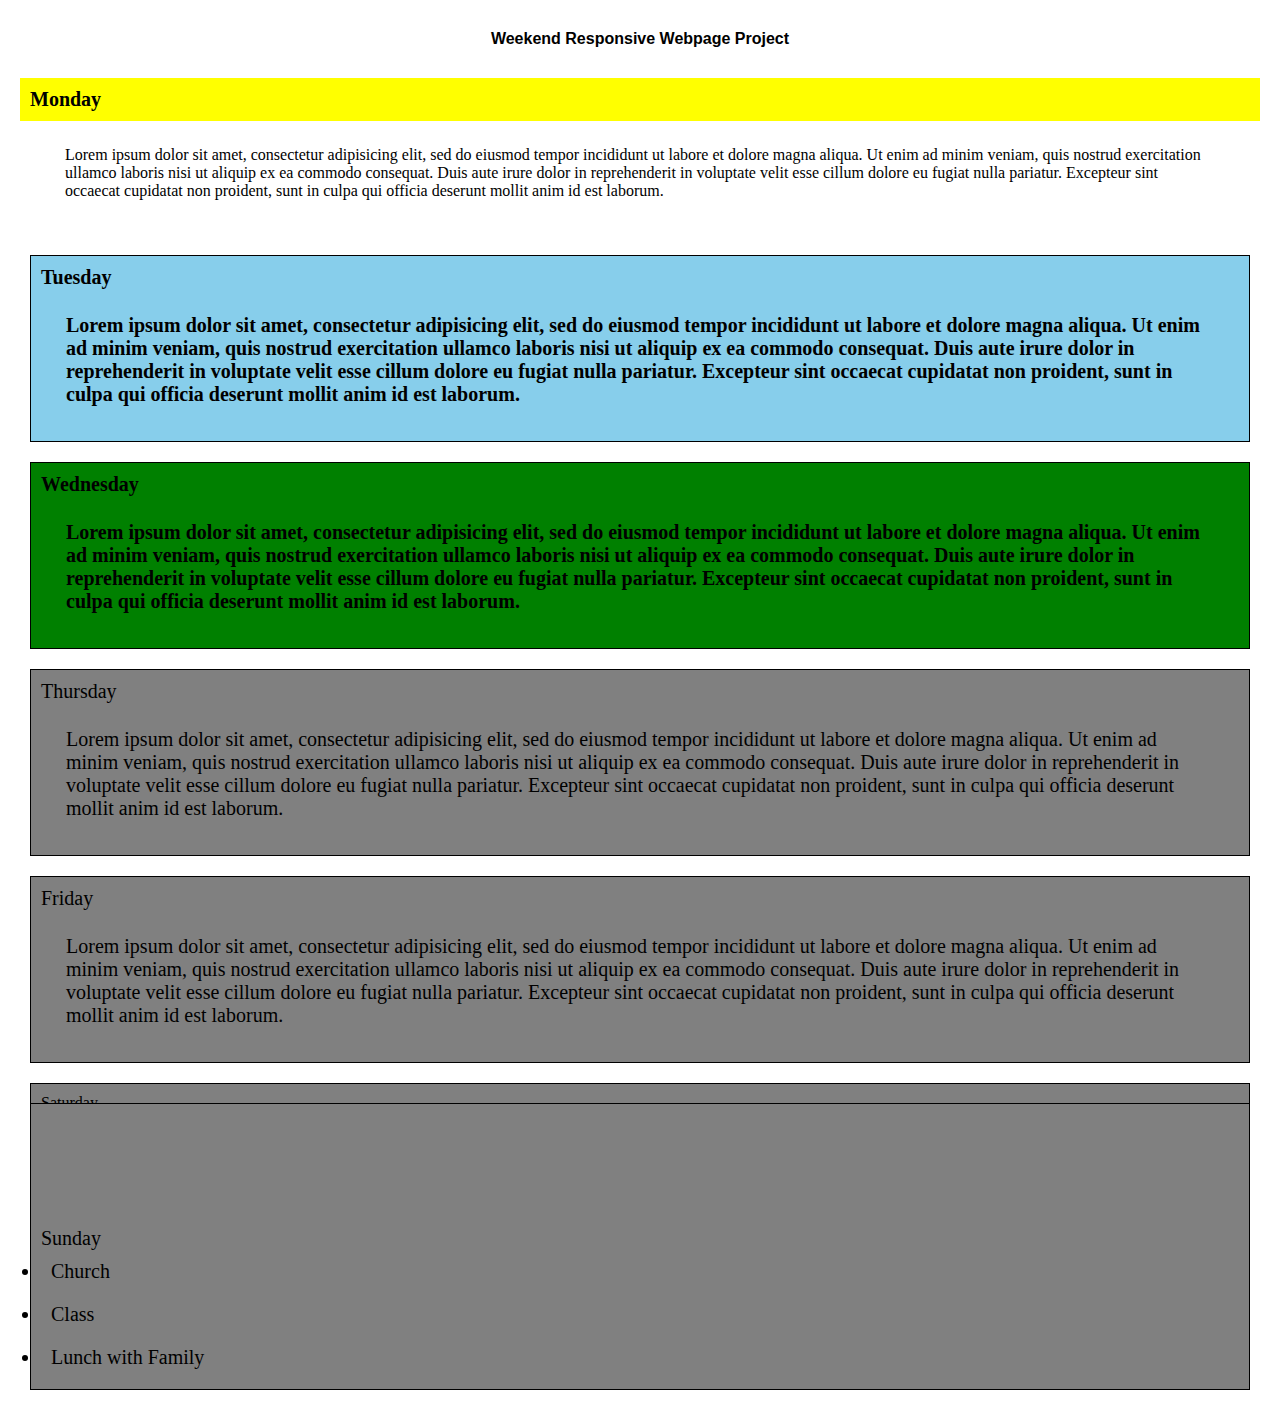
<file: index.html>
<!DOCTYPE html>
<html lang="en">
<meta charset="utf-8">
<meta name="viewport" content="width=device-width, initial-scale=1">
<link rel="stylesheet" href="style.css">
<head>
	<title>My homework</title>
</head>
<body>
	<h1> Weekend Responsive Webpage Project</h1>
	<div class="row">
		<section class="section1">
		<div class="Mo1">Monday</div>
		<p>Lorem ipsum dolor sit amet, consectetur adipisicing elit, sed do eiusmod
		tempor incididunt ut labore et dolore magna aliqua. Ut enim ad minim veniam,
		quis nostrud exercitation ullamco laboris nisi ut aliquip ex ea commodo
		consequat. Duis aute irure dolor in reprehenderit in voluptate velit esse
		cillum dolore eu fugiat nulla pariatur. Excepteur sint occaecat cupidatat non
		proident, sunt in culpa qui officia deserunt mollit anim id est laborum.</p>
	</section>
</div>
     <section class="section2">
     	<div class ="Mo2">Tuesday
     	<p>Lorem ipsum dolor sit amet, consectetur adipisicing elit, sed do eiusmod
     	tempor incididunt ut labore et dolore magna aliqua. Ut enim ad minim veniam,
     	quis nostrud exercitation ullamco laboris nisi ut aliquip ex ea commodo
     	consequat. Duis aute irure dolor in reprehenderit in voluptate velit esse
     	cillum dolore eu fugiat nulla pariatur. Excepteur sint occaecat cupidatat non
     	proident, sunt in culpa qui officia deserunt mollit anim id est laborum.</p>
     </section>
 </div>
      <section class="section3">
      	<div class="Mo3">Wednesday
        <p>Lorem ipsum dolor sit amet, consectetur adipisicing elit, sed do eiusmod
        tempor incididunt ut labore et dolore magna aliqua. Ut enim ad minim veniam,
        quis nostrud exercitation ullamco laboris nisi ut aliquip ex ea commodo
        consequat. Duis aute irure dolor in reprehenderit in voluptate velit esse
        cillum dolore eu fugiat nulla pariatur. Excepteur sint occaecat cupidatat non
        proident, sunt in culpa qui officia deserunt mollit anim id est laborum.</p>
    </section>
</div>
     <section class="section4">
     	<div class="Mo4">Thursday
     	<p>Lorem ipsum dolor sit amet, consectetur adipisicing elit, sed do eiusmod
     	tempor incididunt ut labore et dolore magna aliqua. Ut enim ad minim veniam,
     	quis nostrud exercitation ullamco laboris nisi ut aliquip ex ea commodo
     	consequat. Duis aute irure dolor in reprehenderit in voluptate velit esse
     	cillum dolore eu fugiat nulla pariatur. Excepteur sint occaecat cupidatat non
     	proident, sunt in culpa qui officia deserunt mollit anim id est laborum.</p>
     </section>
  </div>
     <section class="section5">
     	<div class="Mo5">Friday
        <p>Lorem ipsum dolor sit amet, consectetur adipisicing elit, sed do eiusmod
        tempor incididunt ut labore et dolore magna aliqua. Ut enim ad minim veniam,
        quis nostrud exercitation ullamco laboris nisi ut aliquip ex ea commodo
        consequat. Duis aute irure dolor in reprehenderit in voluptate velit esse
        cillum dolore eu fugiat nulla pariatur. Excepteur sint occaecat cupidatat non
        proident, sunt in culpa qui officia deserunt mollit anim id est laborum.</p>
      </section>
  </div>
    <section class="section6">
    	<div class="Mo6">Saturday
        <p>Lorem ipsum dolor sit amet, consectetur adipisicing elit, sed do eiusmod
        tempor incididunt ut labore et dolore magna aliqua. Ut enim ad minim veniam,
        quis nostrud exercitation ullamco laboris nisi ut aliquip ex ea commodo
        consequat. Duis aute irure dolor in reprehenderit in voluptate velit esse
        cillum dolore eu fugiat nulla pariatur. Excepteur sint occaecat cupidatat non
        proident, sunt in culpa qui officia deserunt mollit anim id est laborum.</p>
       </section>
   </div>
     <section class="section7">
     	<div class="Mo7">Sunday
     		<li>Church</li>
     		<li>Class</li>
     		<li>Lunch with Family</li>
     </section>
 </div>
<script type="http://cdn.jsdelivir.net/npm/@popperjs/core@2.5.4/dist/umd/popper.min.js"integrity="sha384-q2kxQ16AaE6UbzuKqyBE9/u/KzioAlnx2maXQHiDX9d4/zp80k3f+M7DPm+Ib6IU" crossorigin="anonymous"></script>

     			





</body>
</html>
</file>
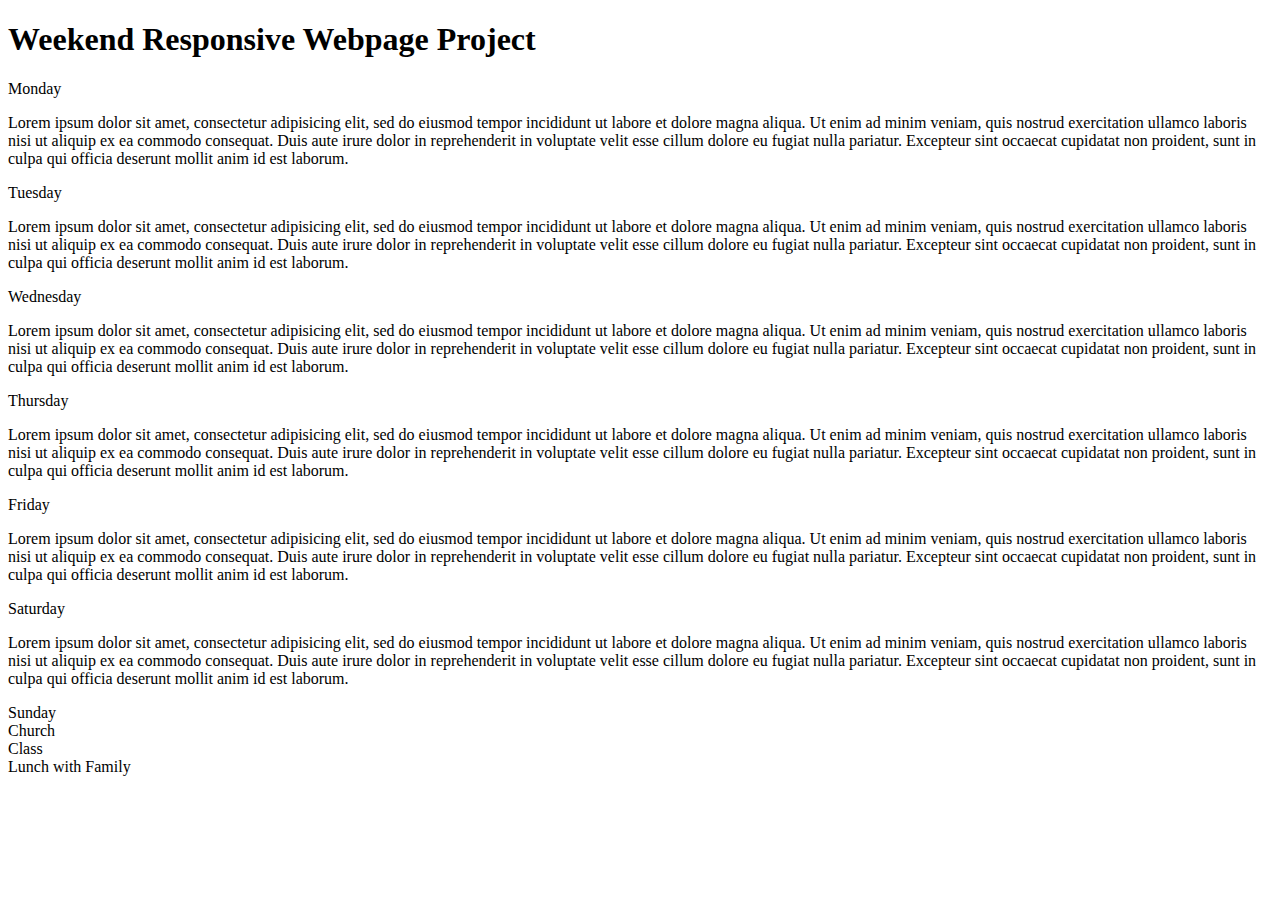
<file: my homework.html>
<!DOCTYPE html>
<html lang="en">
<meta charset="utf-8">
<meta name="viewport" content="width=device-width, initial-scale=1">
<link ref="stylesheet" href="style3.css">
<head>
	<title>My homework</title>
</head>
<body>
	<h1> Weekend Responsive Webpage Project</h1>
	<div class="row">
		<section class="section1">
		<div class="M1">Monday</div>
		<p>Lorem ipsum dolor sit amet, consectetur adipisicing elit, sed do eiusmod
		tempor incididunt ut labore et dolore magna aliqua. Ut enim ad minim veniam,
		quis nostrud exercitation ullamco laboris nisi ut aliquip ex ea commodo
		consequat. Duis aute irure dolor in reprehenderit in voluptate velit esse
		cillum dolore eu fugiat nulla pariatur. Excepteur sint occaecat cupidatat non
		proident, sunt in culpa qui officia deserunt mollit anim id est laborum.</p>
	</section>
</div>
     <section class="section2">
     	<div class ="M2">Tuesday
     	<p>Lorem ipsum dolor sit amet, consectetur adipisicing elit, sed do eiusmod
     	tempor incididunt ut labore et dolore magna aliqua. Ut enim ad minim veniam,
     	quis nostrud exercitation ullamco laboris nisi ut aliquip ex ea commodo
     	consequat. Duis aute irure dolor in reprehenderit in voluptate velit esse
     	cillum dolore eu fugiat nulla pariatur. Excepteur sint occaecat cupidatat non
     	proident, sunt in culpa qui officia deserunt mollit anim id est laborum.</p>
     </section>
 </div>
      <section class="section3">
      	<div class="M3">Wednesday
        <p>Lorem ipsum dolor sit amet, consectetur adipisicing elit, sed do eiusmod
        tempor incididunt ut labore et dolore magna aliqua. Ut enim ad minim veniam,
        quis nostrud exercitation ullamco laboris nisi ut aliquip ex ea commodo
        consequat. Duis aute irure dolor in reprehenderit in voluptate velit esse
        cillum dolore eu fugiat nulla pariatur. Excepteur sint occaecat cupidatat non
        proident, sunt in culpa qui officia deserunt mollit anim id est laborum.</p>
    </section>
</div>
     <section class="section4">
     	<div class="M4">Thursday
     	<p>Lorem ipsum dolor sit amet, consectetur adipisicing elit, sed do eiusmod
     	tempor incididunt ut labore et dolore magna aliqua. Ut enim ad minim veniam,
     	quis nostrud exercitation ullamco laboris nisi ut aliquip ex ea commodo
     	consequat. Duis aute irure dolor in reprehenderit in voluptate velit esse
     	cillum dolore eu fugiat nulla pariatur. Excepteur sint occaecat cupidatat non
     	proident, sunt in culpa qui officia deserunt mollit anim id est laborum.</p>
     </section>
  </div>
     <section class="section5">
     	<div class="M5">Friday
        <p>Lorem ipsum dolor sit amet, consectetur adipisicing elit, sed do eiusmod
        tempor incididunt ut labore et dolore magna aliqua. Ut enim ad minim veniam,
        quis nostrud exercitation ullamco laboris nisi ut aliquip ex ea commodo
        consequat. Duis aute irure dolor in reprehenderit in voluptate velit esse
        cillum dolore eu fugiat nulla pariatur. Excepteur sint occaecat cupidatat non
        proident, sunt in culpa qui officia deserunt mollit anim id est laborum.</p>
      </section>
  </div>
    <section class="section6">
    	<div class="M6">Saturday
        <p>Lorem ipsum dolor sit amet, consectetur adipisicing elit, sed do eiusmod
        tempor incididunt ut labore et dolore magna aliqua. Ut enim ad minim veniam,
        quis nostrud exercitation ullamco laboris nisi ut aliquip ex ea commodo
        consequat. Duis aute irure dolor in reprehenderit in voluptate velit esse
        cillum dolore eu fugiat nulla pariatur. Excepteur sint occaecat cupidatat non
        proident, sunt in culpa qui officia deserunt mollit anim id est laborum.</p>
       </section>
   </div>
     <section class="section7">
     	<div class="M7">Sunday
     		<li>Church</li>
     		<li>Class</li>
     		<li>Lunch with Family</li>
     </section>
 </div>
<script type="http://cdn.jsdelivir.net/npm/@popperjs/core@2.5.4/dist/umd/popper.min.js"integrity="sha384-q2kxQ16AaE6UbzuKqyBE9/u/KzioAlnx2maXQHiDX9d4/zp80k3f+M7DPm+Ib6IU" crossorigin="anonymous"></script>

     			





</body>
</html>
</file>
<file: style.css>
*{
	box-sizing: border-box;
	margin:0;
	padding:10px;
}
h1{
	font-family:sans-serif;
	text-align:center;
	font-size:1em;
}
p{
	margin:15px;
	font-family:serif;
	clear:both;
}
.section{
	position:relative;
	border:1px black solid;
}
.Mo1{
	background-color: yellow;
	position: relative
	border:1px black solid;
	font-weight: bold;
	padding:10px 10px 10px 10px;
	margin-right: -1em;
	margin-left:-1em;
	font-size: 1.25em
}
.Mo2{
	background-color:skyblue;
	position:relative;
	border:1px black solid;
	font-weight:bold;
	padding:10px 10px 10px 10px;
	font-size: 1.25em;
}
.Mo3{
        background-color:green;
        position: relative;
        border:1px black solid;
        font-weight: bold;
        padding:10px 10px 10px 10px;
        font-size:1.25em;
	}
.Mo4{
	
	background-color: gray;
	position:relative;
	border:1px black solid;
	font-weight:solid;
        padding:10px 10px 10px 10px;
        font-size: 1.25em
}
.Mo5{
	
	background-color: gray;
	position:relative;
	border:1px black solid;
	font-weight:solid;
        padding:10px 10px 10px 10px;
        font-size: 1.25em
}
.Mo6{
	float:right;
	background-color: gray;
	position:relative;
	border:1px black solid;
	font-weight:solid;
        padding:10px 10px 10px 10px;
        font-size: 1.25em#M5
}
.Mo7{
	background-color: gray;
	position:relative;
	border:1px black solid;
	font-weight:solid;
        padding:10px 10px 10px 10px;
        font-size: 1.25em
}
#row{
	width:100px;
}
.Section1{
	 background-color: gray;
	 width:100%;
	 height:100%;
}
.Section2{
	background-color: pink;
    width:100%;
	height:100%;
}
.Section3{
	background-color: snow white;
	width:100%;
	height:100%;
}
.Section4{
	background-color:chocolate;
        width:100%;
	height:100%;
}
.Section5{
	background-color:purple;
        width:100%;
	height:100%;
}
.Section6{
	background-color:blue;
	 width:100%;
	 height:100%;
}
.Section7{
	background-color: orange;
        width:100%;
	height:100%;
}
/*******Desktop view*************/
@media (min-width: 992px) {
   .col-lg-1, .col-lg-2, .col-lg-3, .col-lg-4, .col-lg-5, .col-lg-6, .col-lg-7, .col-lg-8, .col-lg-9, .col-lg-10, .col-lg-11, .col-lg-12 {
    float: left;
  }
  .col-lg-1 {
    width: 8.33%;
  }
  .col-lg-2 {
    width: 16.66%;
  }
  .col-lg-3 {
    width: 25%;
  }
  .col-lg-4 {
    width: 33.33%;
  }
  .col-lg-5 {
    width: 41.66%;
  }
  .col-lg-6 {
    width: 50%;
  }
  .col-lg-7 {
    width: 58.33%;
  }
  .col-lg-8 {
    width: 66.66%;
  }
  .col-lg-9 {
    width: 74.99%;
  }
  .col-lg-10 {
    width: 83.33%;
  }
  .col-lg-11 {
    width: 91.66%;
  }
  .col-lg-12 {
    width: 100%;
  }
}


/**Table View **/
@media (min-width: 786px) and (max-width: 991px) {
  .col-md-1, .col-md-2, .col-md-3, .col-md-4, .col-md-5, .col-md-6, .col-md-7, .col-md-8, .col-md-9, .col-md-10, .col-md-11, .col-md-12 {
    float: left;
  }
  .col-md-1 {
    width: 8.33%;
  }
  .col-md-2 {
    width: 16.66%;
  }
  .col-md-3 {
    width: 25%;
  }
  .col-md-4 {
    width: 33.33%;
  }
  .col-md-5 {
    width: 41.66%;
  }
  .col-md-6 {
    width: 50%;
  }
  .col-md-7 {
    width: 58.33%;
  }
  .col-md-8 {
    width: 66.66%;
  }
  .col-md-9 {
    width: 74.99%;
  }
  .col-md-10 {
    width: 83.33%;
  }
  .col-md-11 {
    width: 91.66%;
  }
  .col-md-12 {
    width: 100%;
  }
}
/************ Mobile View*************/
@media (max-width: 767px) {
  .col-sm-1, .col-sm-2, .col-sm-3, .col-sm-4, .col-sm-5, .col-sm-6, .col-sm-7, .col-sm-8, .col-sm-9, .col-sm-10, .col-sm-11, .col-sm-12 {
    float: left;
  }
  .col-sm-1 {
    width: 8.33%;
  }
  .col-sm-2 {
    width: 16.66%;
  }
  .col-sm-3 {
    width: 25%;
  }
  .col-sm-4 {
    width: 33.33%;
  }
  .col-sm-5 {
    width: 41.66%;
  }
  .col-sm-6 {
    width: 50%;
  }
  .col-sm-7 {
    width: 58.33%;
  }
  .col-sm-8 {
    width: 66.66%;
  }
  .col-sm-9 {
    width: 74.99%;
  }
  .col-sm-10 {
    width: 83.33%;
  }
  .col-sm-11 {
    width: 91.66%;
  }
  .col-sm-12 {
    width: 100%;
  }
}
</file>
